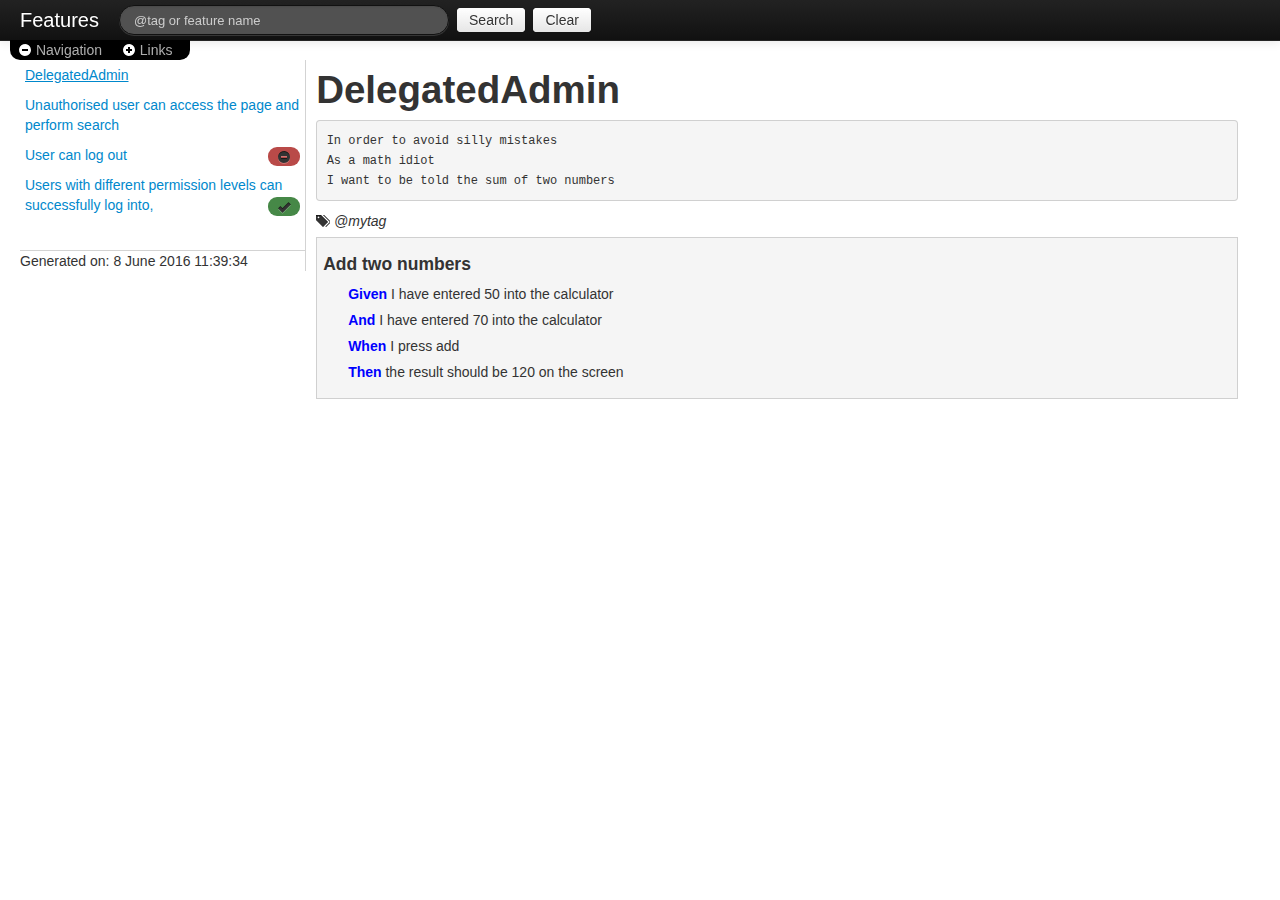
<file: reports/documentation/Index.html>
<!DOCTYPE html>
<html lang="en">
<head>
    <meta http-equiv="X-UA-Compatible" content="IE=edge,chrome=1">
    <meta charset="utf-8">
    <title>Features</title>
    <meta name="viewport" content="width=device-width, initial-scale=1.0">

    <!-- Le styles -->
    <link href="css/bootstrap.min.css" rel="stylesheet" />
    <link href="css/styles.css" rel="stylesheet" />
    <link href="css/print.css" rel="stylesheet" media="print" />
    <!-- HTML5 shim, for IE6-8 support of HTML5 elements -->
    <!--[if lt IE 9]>
      <script src="js/html5.js"></script>
    <![endif]-->
</head>

<body>
    <div id="progress" style="width:100%;height:100%;position: absolute;left:0;top:0;background:#ffffff;z-index:100">
        <span style="position: absolute;left:50%;top:50%;font-weight:bold">Loading...</span>
    </div>
    <script type="text/html" id="features-template">
        <div class="feature" data-bind="click: $root.showFeature.bind(Path)"><a data-bind="text: Name, click: $root.showFeature.bind(Path), css: { selected: $root.isSelected(Path) }" href="#"></a><span data-bind="template: { name: 'testResults-template', data: Result }"></span></div>
    </script>

    <script type="text/html" id="featuresByFolder-template">
        <div class="features-folder">
            <div class="feature-folder-header" data-bind="click: $root.toggleShowingFolderFeatures">
                <span data-bind="css: { 'icon-chevron-down': IsExpanded() == true, 'icon-chevron-right': IsExpanded() == false }"></span>
                <span data-bind="text: Name" style="padding: 5px"></span>
            </div>
            <div class="feature-folder-contents" data-bind="visible: IsExpanded">
                <div data-bind="template: { name: 'features-template', foreach: features }"></div>
                <div data-bind="template: { name: 'featuresByFolder-template', foreach: SubDirectories }"></div>
            </div>
        </div>
    </script>

    <script type="text/html" id="testResults-template">
        <div style="float: right" data-bind="if: WasExecuted">
            <div data-bind="if: WasSuccessful"><span class="badge badge-success"><i class="icon-ok passed" title="Passed"></i></span></div>
            <div data-bind="if: !WasSuccessful"><span class="badge badge-important"><i class="icon-minus-sign failed" title="Failed"></i></span></div>
        </div>
        <!--<div style="float: right" data-bind="if: !WasExecuted">
            <span class="badge badge-warning"><i class="icon-warning-sign inconclusive" title="Inconclusive"></i></span>
        </div>-->
    </script>

    <script type="text/html" id="steps-template">
        <li class="step">
            <span class="keyword" data-bind="text: NativeKeyword"></span><span data-bind="text: Name"></span>
            <div data-bind="if: DocStringArgument != ''">
                <div data-bind="text: DocStringArgument" class="pre"></div>
            </div>
            <div data-bind="template: { name: 'table-template', data: $data.TableArgument }"></div>
        </li>
    </script>

    <script type="text/html" id="table-template">
        <div data-bind="if: $data">
            <div style="overflow-x: auto">
                <table class="table table-bordered table-condensed table-striped">

                    <thead data-bind="click: $root.toggleDetail" class="clickable">
                        <tr data-bind="foreach: HeaderRow">
                            <th data-bind="text: $data"></th>
                        </tr>
                    </thead>

                    <tbody data-bind="foreach: DataRows, visible:IsShown">
                        <tr data-bind="foreach: $data">
                            <td data-bind="text: $data"></td>
                        </tr>
                    </tbody>

                </table>
            </div>
        </div>
    </script>

    <div class="navbar navbar-inverse navbar-fixed-top" id="TopNav">
        <div class="navbar-inner">
            <div class="container-fluid">
                <a class="brand" href="#" data-bind="text: configuration().SutName != null ? configuration().SutName : 'Features'"></a>
                <div class="navbar-search pull-left">
                    <input type="text" id="TypeAheadSearchBox" class="search-query" data-bind="value: whatToSearchFor" style="width: 300px" placeholder="@tag or feature name" />
                    <a id="SearchButton" data-bind="click: search" class="btn">Search</a>
                    <a id="ClearSearchButton" data-bind="click: clearSearch" class="btn">Clear</a>
                </div>
            </div>
        </div>
        <div class="navbar-below">
            <div data-bind="click: $root.hideShowNavigation"><i class="icon-white" data-bind="css: { 'icon-minus-sign': $root.navIsShown(), 'icon-plus-sign': !$root.navIsShown() }"></i> Navigation</div>
            <div data-bind="click: $root.hideShowNavigationTree"><i class="icon-white" data-bind="css: { 'icon-minus-sign': $root.ShowAllLinks(), 'icon-plus-sign': !$root.ShowAllLinks() }"></i> Links</div>
        </div>
    </div>

    <div class="container-fluid" id="MainContainer">
        <div class="row-fluid">
            <div class="span12">
                <div class="span3" id="FolderNav" data-bind="visible: navIsShown, css: { span3 : navIsShown(), span0 : !navIsShown() }">
                    <div id="InnerNav">
                        <div data-bind="template: { name: 'features-template', foreach: featuresByFolder().features }"></div>
                        <div data-bind="template: { name: 'featuresByFolder-template', foreach: featuresByFolder().SubDirectories }"></div>
                        <div id="SutInfo">
                            <div data-bind="if: configuration().SutName, text: configuration().SutName"></div>
                            <div data-bind="if: configuration().SutVersion, text: configuration().SutVersion"></div>
                            <div>Generated on: <span data-bind="text: configuration().GeneratedOn"></span></div>
                        </div>
                    </div>
                </div>

                <div id="Content" data-bind="with: currentFeature, css: { span12 : navIsHidden(), span9 : !navIsHidden() }">
                    <div data-bind="with: Feature" id="featureDetails">
                        <div data-bind="template: { name: 'testResults-template', data: Result }"></div>
                        <div data-bind="if: Tags.length > 0" class="canHighlight inline">
                            <i class=" icon-tags"></i>
                            <!-- ko foreach: Tags.sort() -->
                            <span data-bind="text: $data" class="inline"></span>
                            <!-- /ko -->
                        </div>
                        <h1 data-bind="text: Name, click: $root.toggleDetails" class="canHighlight clickable"></h1>
                        <div class="description" data-bind="html: renderMarkdownBlock(Description)"></div>
                    </div>

                    <div class="row-fluid" data-bind="with: Feature">
                        <div class="row-fluid" data-bind="if: Background">
                            <div class="scenario">
                                <h4>Background:</h4>
                                <div class="description" data-bind="html: renderMarkdownBlock(Background.Description)"></div>
                                <ul data-bind="template: { name: 'steps-template', foreach: Background.Steps }"></ul>
                            </div>
                        </div>

                        <div id="scenarios" data-bind="foreach: FeatureElements">
                            <div data-bind="if: Tags.length > 0" class="canHighlight inline">
                                <i class=" icon-tags"></i><em>
                                    <!-- ko foreach: Tags.sort() -->
                                    <span data-bind="text: $data" class="inline"></span>
                                    <!-- /ko -->
                                </em>
                            </div>

                            <div class="scenario">
                                <div data-bind="template: { name: 'testResults-template', data: Result }"></div>

                                <div>
                                    <h4 data-bind="text: Name, click: $root.toggleDetail" class="canHighlight, clickable"></h4>
                                    <div class="description" data-bind="visible:IsShown, html: renderMarkdownBlock(Description)"></div>
                                </div>

                                <div class="steps" data-bind="visible:IsShown">

                                    <ul data-bind="template: { name: 'steps-template', foreach: Steps }"></ul>

                                    <ul data-bind="foreach: Examples">
                                        <li class="step">
                                            <div><strong>Examples:</strong> <span data-bind="text: Name"></span></div>
                                            <div class="description" data-bind="html: renderMarkdownBlock(Description)"></div>
                                            <div data-bind="template: { name: 'table-template', data: $data.TableArgument }"></div>
                                        </li>
                                    </ul>

                                </div>

                            </div>
                        </div>
                    </div>
                    <!-- Enable to dump JSON to the screen -->
                    <!--<div class="row-fluid">
                        Current originalFeaturesList JSON:
                        <pre data-bind="text: ko.toJSON($parent.originalFeaturesList())"></pre>
                    </div>
                    <br /><br />
                    <div class="row-fluid">
                        Current featuresByFolder List JSON:
                        <pre data-bind="text: ko.toJSON($parent.featuresByFolder())"></pre>
                    </div>-->
                </div>
                <!--/span-->

            </div>
        </div>
        <!--/row-->

        <!--<hr>

        <footer>
            <p></p>
        </footer>-->

    </div>
    <!--/.fluid-container-->
    <!-- Le javascript
            ================================================== -->
    <!-- Placed at the end of the document so the pages load faster -->
    <script src="js/jquery-1.8.3.min.js" type="text/javascript"></script>
    <script src="js/bootstrap.min.js" type="text/javascript"></script>
    <script src="js/knockout-2.2.0.js" type="text/javascript"></script>
    <script src="js/knockout.mapping-latest.js" type="text/javascript"></script>
    <script src="js/underscore-min.js" type="text/javascript"></script>
    <script src="js/jquery.highlight-4.closure.js"></script>
    <script src="js/Markdown.Converter.js" type="text/javascript"></script>
    <script src="js/Markdown.Extra.js" type="text/javascript"></script>
    <script src="js/featuresModel.js" type="text/javascript"></script>
    <script src="js/logger.js" type="text/javascript"></script>
    <script src="js/stringFormatting.js" type="text/javascript"></script>
    <script src="js/heirarchyBuilder.js" type="text/javascript"></script>
    <script src="js/typeaheadList.js" type="text/javascript"></script>
    <script src="js/featureSearch.js" type="text/javascript"></script>
    <script type="text/javascript">
        function ViewModel(features, configuration) {
            var self = this;

            features = $.map(features, function (el, i) { return new FeatureParent(el); });

            self.originalFeaturesList = ko.observableArray(features);
            self.featuresByFolder = ko.observable(buildFullHierarchy(getFeaturesFromScenariosList(features)));
            self.currentFeature = ko.observable();
            self.configuration = ko.observable(configuration);
            self.ShowAllLinks = ko.observable(false);
            
            self.setCurrentFeature = function () {
                if (window.location.hash != '') {
                    var featureFromHashLocation = findFeatureByRelativeFolder(removeBeginningHash(window.location.hash), features);
                    self.updateCurrentFeature(featureFromHashLocation);
                } else {
                    self.updateCurrentFeature(self.originalFeaturesList()[0]);
                }
            };

            self.whatToSearchFor = ko.observable("");

            self.clearSearch = function () {
                self.whatToSearchFor('');
                self.search();
            };

            self.search = function () {
                var searchString = this.whatToSearchFor().toLowerCase();

                if (searchString == "") {
                    self.featuresByFolder(buildFullHierarchy(getFeaturesFromScenariosList(features)));
                    self.setCurrentFeature();
                    return;
                } else {
                    var matchingFeatures = getFeaturesMatching(searchString, features);

                    self.featuresByFolder(buildFullHierarchy(getFeaturesFromScenariosList(matchingFeatures)));

                    if (matchingFeatures.length > 0) {
                        self.updateCurrentFeature(matchingFeatures[0]);
                    }

                    highlightSearchString(self.whatToSearchFor());
                }
            };

            self.showFeature = function (data) {
                var foundFeature = findFeatureByRelativeFolder(data.Path, features);
                self.updateCurrentFeature(foundFeature);
            };

            self.updateCurrentFeature = function (feature) {
                self.currentFeature(feature);
                document.location.hash = feature.RelativeFolder;
                document.title = feature.Feature.Name;
                window.scroll(0, 0);
                highlightSearchString(self.whatToSearchFor());
            };

            // Navigation functionality
            self.navIsShown = ko.observable(true);
            self.navIsHidden = ko.observable(false);
            self.hideNav = function () { self.navIsShown(false); self.navIsHidden(true); };
            self.showNav = function () { self.navIsShown(true); self.navIsHidden(false); };
            self.isSelected = function (path) {
                return self.currentFeature().RelativeFolder == path;
            };
            self.toggleShowingFolderFeatures = function (dir) {
                dir.IsExpanded(!dir.IsExpanded());
            };
            self.hideShowNavigation = function () {
                self.navIsShown(!self.navIsShown());
                self.navIsHidden(!self.navIsHidden());
            };
            self.hideShowNavigationTree = function () {
                self.ShowAllLinks(!self.ShowAllLinks());
                expandContractDirectoryLinks(self.featuresByFolder().SubDirectories);
            };

            function expandContractDirectoryLinks(subDirs) {
                $.each(subDirs, function (key, value) {
                    value.IsExpanded(self.ShowAllLinks());
                    expandContractDirectoryLinks(value.SubDirectories);
                });
            };

            // Hide / show detailed areas
            self.toggleDetail = function (element) {
                element.IsShown(!element.IsShown());
            };
            self.toggleDetails = function (feature) {
                $.each(feature.FeatureElements, function (key, scenario) {
                    scenario.IsShown(!scenario.IsShown());
                });
            };
        };

        function highlightSearchString(searchString) {
            if (searchString != '') {
                $('.canHighlight').highlight(searchString);
            }
        }

        function jsonPWrapper(data) {
            data.Features.reverse();

            var viewModel = new window.ViewModel(data.Features, data.Configuration);
            viewModel.setCurrentFeature();

            window.ko.applyBindings(viewModel);

            var searchItems = getTagsAndFeatureAndScenarioNames(data.Features);
            $('#TypeAheadSearchBox').typeahead({
                source: searchItems
            });

            $('#progress').hide();
        }

        var navShown = true;

        $(document).ready(function () {
            function chromeSOPHack_LoadJsonPFileAndCreateDynamicScriptTag() {
                var url = "pickledFeatures.js"; // URL of the external script

                // this shows dynamic script insertion
                var script = document.createElement('script');
                script.setAttribute('src', url);

                // load the script
                document.getElementsByTagName('head')[0].appendChild(script);
            }

            chromeSOPHack_LoadJsonPFileAndCreateDynamicScriptTag();

            function setupSubmitSearchWhenEnterKeyPressed() {
                $("#TypeAheadSearchBox").keyup(function (event) {
                    if (event.keyCode == 13) {
                        $("#SearchButton").click();
                    }
                });
            }

            setupSubmitSearchWhenEnterKeyPressed();
        });
    </script>
</body>
</html>
</file>
<file: reports/documentation/css/styles.css>
body {
    padding-top: 60px;
    padding-bottom: 40px;
}

.sidebar-nav {
    padding: 9px 0;
}

#featureDetails .description {
    font-size: larger;
}

.feature-folder-header {
    font-size: small;
    font-weight: bolder;
    margin-top: 5px;
}

    .feature-folder-header span {
        cursor: pointer;
    }

.feature-folder-contents {
    margin-left: 15px;
}

.navbar-below {
    margin-top: -1px;
    margin-left: 10px;
    border-top: 0;
    -ms-border-bottom-left-radius: 10px;
    border-bottom-left-radius: 10px;
    -ms-border-bottom-right-radius: 10px;
    border-bottom-right-radius: 10px;
    width: 180px;
    background-color: black;
    color: rgb(173, 173, 173);
}

    .navbar-below div {
        display: inline-block;
        padding-left: 8px;
        padding-right: 8px;
        cursor: pointer;
    }

#scenarios, .steps {
    list-style-type: none;
    margin: 0;
    padding: 0;
}

.scenario {
    background-color: #F5F5F5;
    border: 1px solid #D0D0D0;
    margin: 6px 0px 28px 0px;
    padding: 6px;
}

li.step {
    list-style-type: none;
    margin: 6px 0px 6px 0px;
    padding: 0;
}

.keyword {
    font-weight: bold;
    color: #0000FF;
}

.steps table {
    margin-bottom: 0px;
}

    .steps table td {
        color: #B21515;
    }

    .steps table th {
        font-style: italic;
    }

#SearchButton {
    margin-top: 0;
}

.nav .nav-tabs .nav-stacked .active {
    background-color: #0088CC;
    color: white;
}

#FolderNav {
    border-right: 1px lightgrey solid;
}

    #FolderNav a:hover {
        background-color: #EEEEEE;
        color: #1A668C;
        text-decoration: none;
    }

.feature {
    padding: 5px;
}

    .feature:hover {
        background-color: #EEEEEE;
        cursor: pointer;
        color: #1A668C;
    }

.canHighlight {
}

.highlight {
    background-color: yellow;
}

.inconclusive, .failed, .passed {
    font-size: 300%;
}

.pre {
    border-color: #fff;
    margin: 0;
    padding: 0;
    overflow: auto;
    white-space: pre-wrap;
    font-style: italic;
}

.selected {
    text-decoration: underline;
}

#Content {
    margin: 0px 0px 0px 10px;
}

#HideIt {
    float: right;
    position: relative;
    left: 0px;
    top: 0px;
    cursor: pointer;
}

#ShowIt {
    float: left;
    position: absolute;
    left: 0px;
    top: 60px;
    cursor: pointer;
}

#SutInfo {
    margin-top: 30px;
    border-top: 1px lightgrey solid;
}

.clickable {
    cursor: pointer;
}

.table {
    width: 0;
    max-width: 90%;
}

.table-condensed th,
.table-condensed td {
    padding: 5px 8px;
}
</file>
<file: reports/documentation/css/print.css>
#FolderNav, #TopNav { display: none; }
</file>
